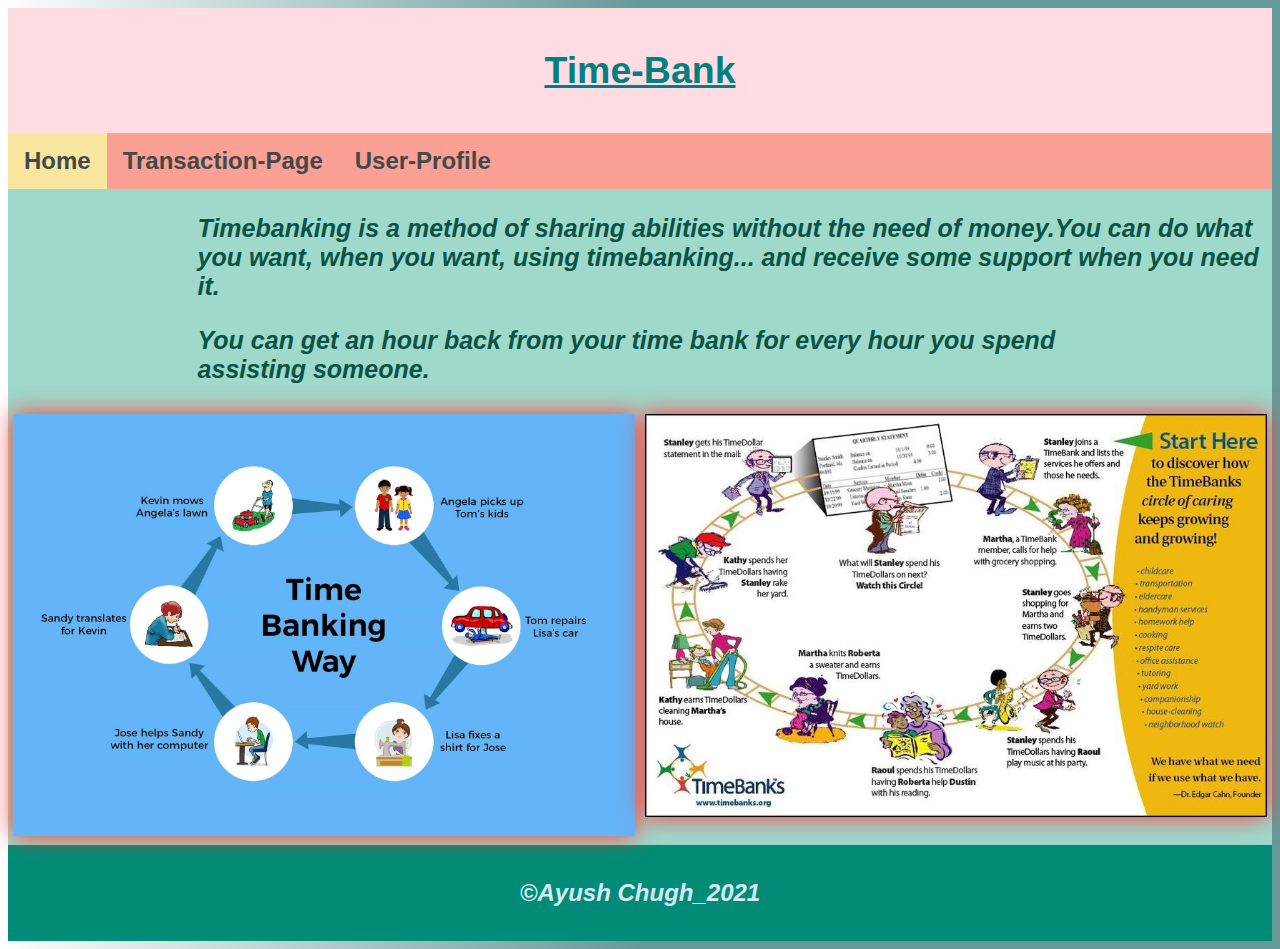
<file: Index.html>
<!DOCTYPE html>
<html lang="en">
<head>
    <link rel="icon" href="logo.png" type="image/icon type">
<title>Time-Bank</title>
<meta charset="utf-8">
<meta name="viewport" content="width=device-width, initial-scale=1">
 <link rel="stylesheet" type="text/css" href="Index.css">
</head>
<body>
<header>
  <h2>Time-Bank</h2>
</header>

<section>
  <nav>
    <ul>
  <li><a class="active" href="Index.html">Home</a></li>
  <li><a href="Transaction.html">Transaction-Page</a></li>
  <li><a href="User.html">User-Profile</a></li>
    </ul>
  </nav>
  <article>
        <p id="P1">Timebanking is a method of sharing abilities without the need of money.You can do what you want, when you want, using timebanking... and receive some support when you need it.
        </p>
        <p id="P2"> You can get an hour back from your time bank for every hour you spend assisting someone.
        </p>
      <div class="row">
  <div class="column">
    <img src="1.jpg" alt="Snow" style="width:100%">
  </div>
  <div class="column">
    <img src="2.jpg" alt="Forest" style="width:100%">
  </div>
</div>
    </article>

</section>


<footer>
  <p>&copy;Ayush Chugh_2021</p>
</footer>
</body>
</html>
</file>
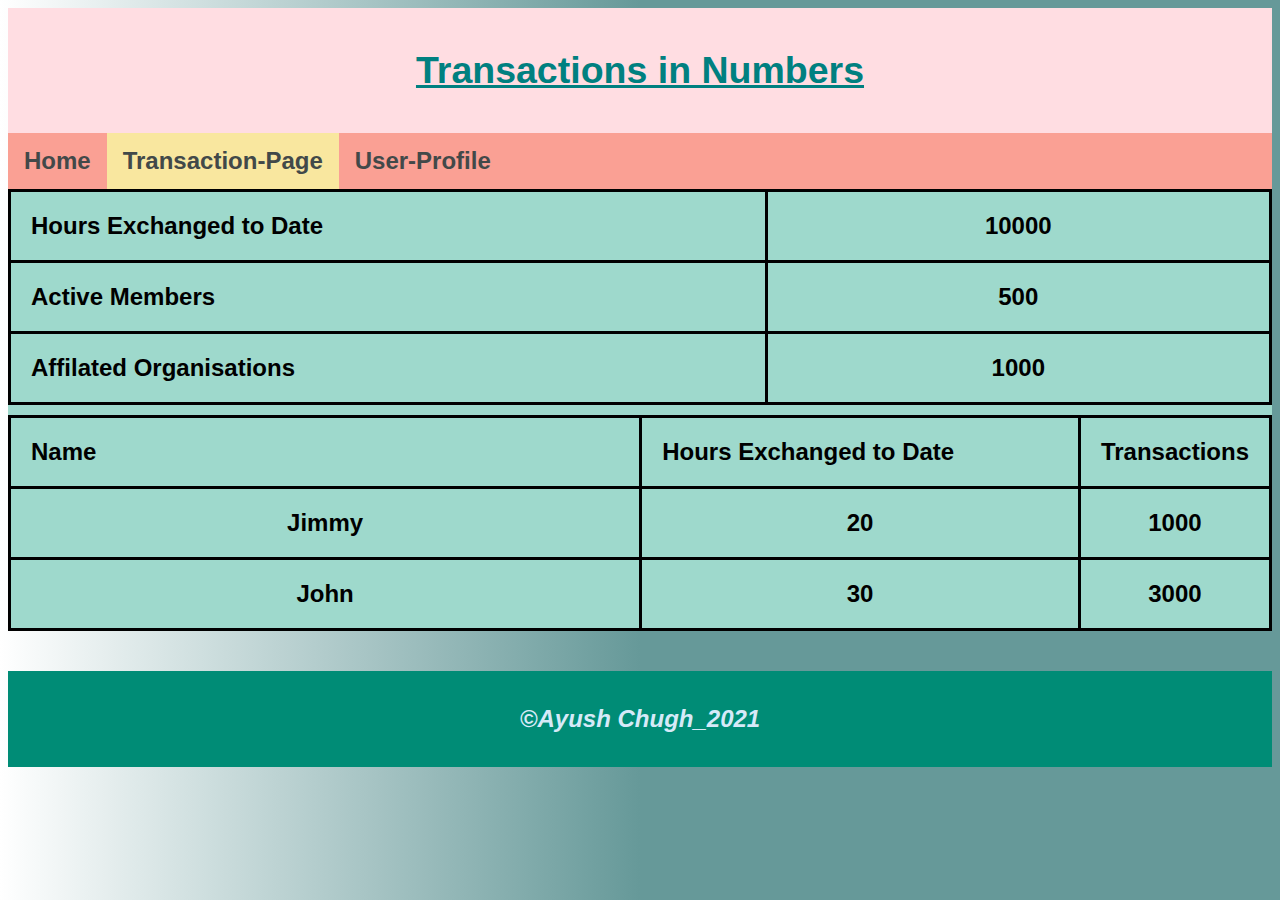
<file: Transaction.html>
<!DOCTYPE html>
<html lang="en">
<head>
    <link rel="icon" href="logo.png" type="image/icon type">
<title>Transactions-Page</title>
<meta charset="utf-8">
<meta name="viewport" content="width=device-width, initial-scale=1">
 <link rel="stylesheet" type="text/css" href="Transaction.css">
</head>
<body>
<header>
  <h2>Transactions in Numbers</h2>
</header>

<section>
  <nav>
    <ul>
  <li><a  href="Index.html">Home</a></li>
  <li><a class="active" href="Transaction.html">Transaction-Page</a></li>
  <li><a href="User.html">User-Profile</a></li>
    </ul>
  </nav>
  <table>
    <tr>
      <th>Hours Exchanged to Date</th>
      <td>10000</td>
      </tr>
      <tr>
      <th>Active Members</th>
      <td>500</td>
      </tr>
       <tr>
      <th>Affilated Organisations</th>
      <td>1000</td>
      </tr>
    </table>
  <table style="margin-top: 10px;">
    <tr>
        
      <th>Name</th>
      <th>Hours Exchanged to Date</th>
        <th>Transactions</th>
      </tr>
      <tr>
      <td>Jimmy</td>
      <td>20</td>
      <td>1000</td>
      </tr>
         <tr>
      <td>John</td>
      <td>30</td>
      <td>3000</td>
      </tr>
    </table>
</section>
<footer>
  <p>&copy;Ayush Chugh_2021</p>
</footer>


</body>
</html>
</file>
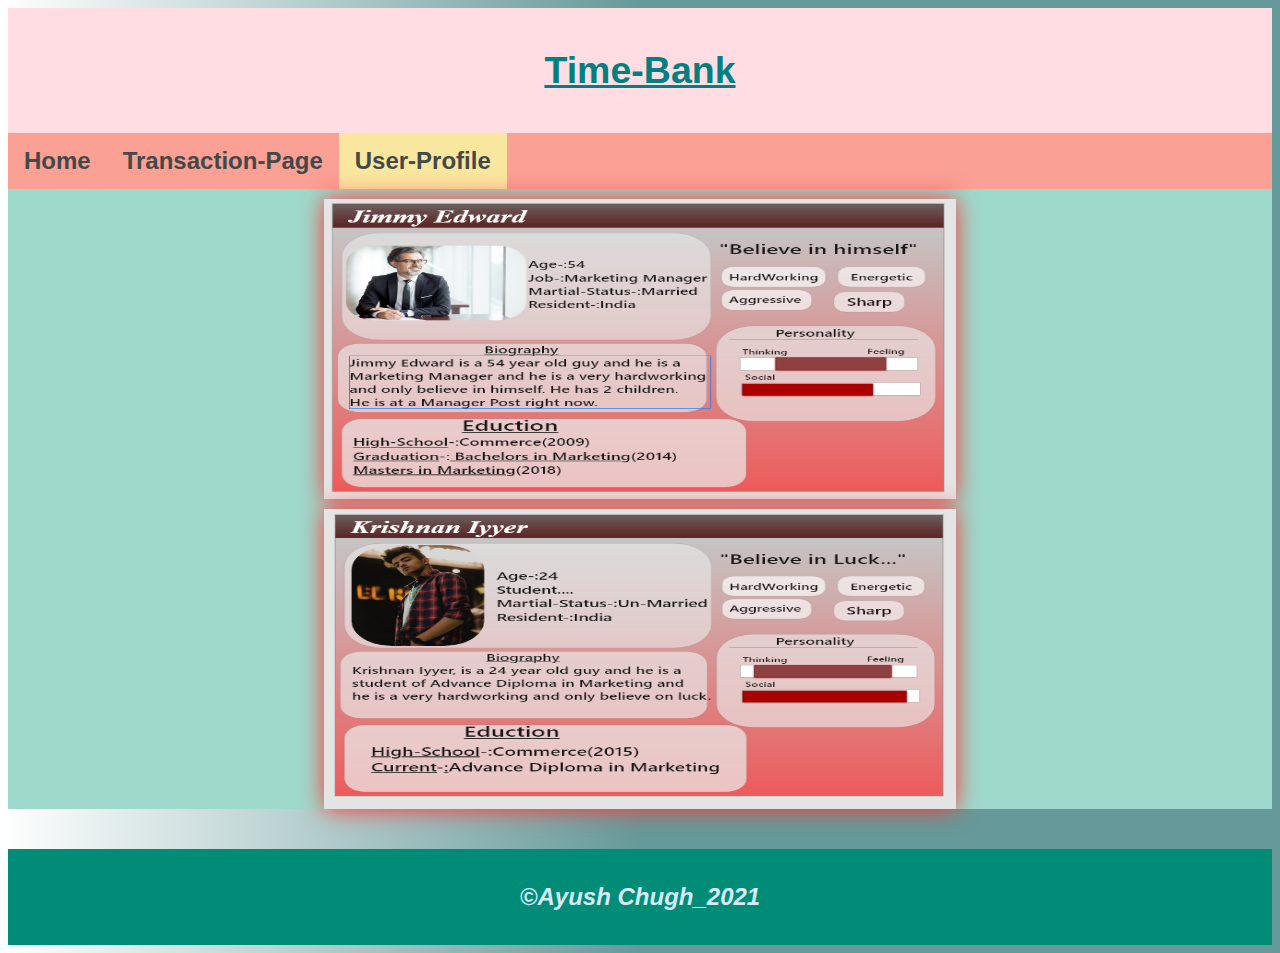
<file: User.html>
<!DOCTYPE html>
<html lang="en">
<head>
    <link rel="icon" href="logo.png" type="image/icon type">
<title>User-Profile</title>
<meta charset="utf-8">
<meta name="viewport" content="width=device-width, initial-scale=1">
 <link rel="stylesheet" type="text/css" href="User.css">
</head>
<body>
<header>
  <h2>Time-Bank</h2>
</header>

<section>
  <nav>
    <ul>
  <li><a  href="Index.html">Home</a></li>
  <li><a  href="Transaction.html">Transaction-Page</a></li>
  <li><a class="active" href="User.html">User-Profile</a></li>
    </ul>
  </nav>
  <img src="Jimmy%20Edward(Personna).PNG" alt="jimmy" width="50%" height="300">
  <img src="Krishnan%20Iyer(Personna).PNG" alt="krishna" width="50%" height="300">
</section>


<footer>
  <p>&copy;Ayush Chugh_2021</p>
</footer>
</body>
</html>
</file>
<file: Index.css>
* {
  box-sizing: border-box;
}

body {
  font-family: cursive,Helvetica, fantasy;
     background: linear-gradient(to left, #669999 50%, #ffffff 100%);
    
}

header {
    background-color: #FFDDE2FF;
    padding: 10px;
  text-align: center;
  font-size: 25px;
  color: teal;
    text-decoration: underline; 
}
    ul {
  list-style-type: none;
  margin: 0;
  padding: 0;
  overflow: hidden;
  background-color: #FAA094FF;
}

li {
    float: left;
    }

li a {
  display: block;
  color:#424949;
  text-align: center;
  padding: 14px 16px;
    font-size: 24px;
font-weight: bold;
    text-decoration: none;
}

li a:hover:not(.active) {
  background-color:cyan;
}

.active {
  background-color: #F9E79F;
}
    section{
    background-color: #9ED9CCFF;
    }
    #P1{
  
           margin-left: 15%;
            color: #0B5345;
            font-size: 25px;
            font-style: italic;
            font-weight: bold;
            
        }
        
            #P2{
           margin-left: 15%;
            color: #0B5345;
            font-size: 25px;
            font-style: italic;
            font-weight: bold;
            width:70%;
        }
    
.column {
  float: left;
  width: 50%;
  padding: 5px;
}

.row::after {
  content: "";
  clear: both;
  display: table;
}
    img{
         filter: drop-shadow(0 0 0.75rem rgb(255, 51, 51));
    }
footer {
    background-color: #008C76FF;
  padding: 10px;
    font-size: 24px;
  text-align: center;
    font-style: italic;
    font-weight: bold;
  color: #D6EAF8;
}
@media (max-width: 600px) {
  nav, article {
    width: 100%;
    height: auto;
  }
}
</file>
<file: Transaction.css>
* {
  box-sizing: border-box;
}

body {
  font-family: cursive,Helvetica, fantasy;
    background: linear-gradient(to left, #669999 50%, #ffffff 100%);
    
    
}

header {
    background-color: #FFDDE2FF;
    padding: 10px;
  text-align: center;
  font-size: 25px;
  color: teal;
    text-decoration: underline; 
}
    ul {
  list-style-type: none;
  margin: 0;
  padding: 0;
  overflow: hidden;
  background-color: #FAA094FF;
}

li {
    float: left;
    }

li a {
  display: block;
  color:#424949;
  text-align: center;
  padding: 14px 16px;
    font-size: 24px;
font-weight: bold;
    text-decoration: none;
}

li a:hover:not(.active) {
  background-color:cyan;
}

.active {
  background-color: #F9E79F;
}
    section{
    background-color: #9ED9CCFF;
    }
    
        }
    
.column {
  float: left;
  width: 50%;
  padding: 5px;
}

.row::after {
  content: "";
  clear: both;
  display: table;
}
    img{
         filter: drop-shadow(0 0 0.75rem rgb(255, 51, 51));
    }
footer {
   left: 0;
   bottom: 0;
   margin-top: 40px;
   width: 100%;
   position: relative;
    background-color: #008C76FF;
  padding: 10px;
    font-size: 24px;
  text-align: center;
    font-style: italic;
    font-weight: bold;
  color: #D6EAF8;
}
@media (max-width: 600px) {
  nav, article {
    width: 100%;
    height: auto;
  }
}
    table, th {
  border: 3px solid black;
        text-align: left;
        font-size: 24px;
        padding: 20px;
       width: 60%;
       
}
    table,td{
       width: 50%;
        text-align: center;
        padding: 20px;
  border: 3px solid black;
        font-weight: bold;
    }
table {
  width: 100%;
        height: 100%;
  border-collapse: collapse;
}
</file>
<file: User.css>
* {
  box-sizing: border-box;
}

body {
  font-family: cursive,Helvetica, fantasy;
     background: linear-gradient(to left, #669999 50%, #ffffff 100%);
    
}

header {
    background-color: #FFDDE2FF;
    padding: 10px;
  text-align: center;
  font-size: 25px;
  color: teal;
    text-decoration: underline; 
}
    ul {
  list-style-type: none;
  margin: 0;
  padding: 0;
  overflow: hidden;
  background-color: #FAA094FF;
}

li {
    float: left;
    }

li a {
  display: block;
  color:#424949;
  text-align: center;
  padding: 14px 16px;
    font-size: 24px;
font-weight: bold;
    text-decoration: none;
}

li a:hover:not(.active) {
  background-color:cyan;
}

.active {
  background-color: #F9E79F;
}
    section{
    background-color: #9ED9CCFF;
    }
    
.column {
  float: left;
  width: 50%;
  padding: 5px;
}

.row::after {
  content: "";
  clear: both;
  display: table;
}
    img{
         filter: drop-shadow(0 0 0.75rem rgb(255, 51, 51));
    }
footer {
   left: 0;
   bottom: 0;
   margin-top: 40px;
   width: 100%;
    background-color: #008C76FF;
  padding: 10px;
    font-size: 24px;
  text-align: center;
    font-style: italic;
    font-weight: bold;
  color: #D6EAF8;
}
    img{
        margin-top: 10px;
        display: block;
        margin-left: auto;
        margin-right: auto;
    }
@media (max-width: 600px) {
  nav, article {
    width: 100%;
    height: auto;
  }
}
</file>
